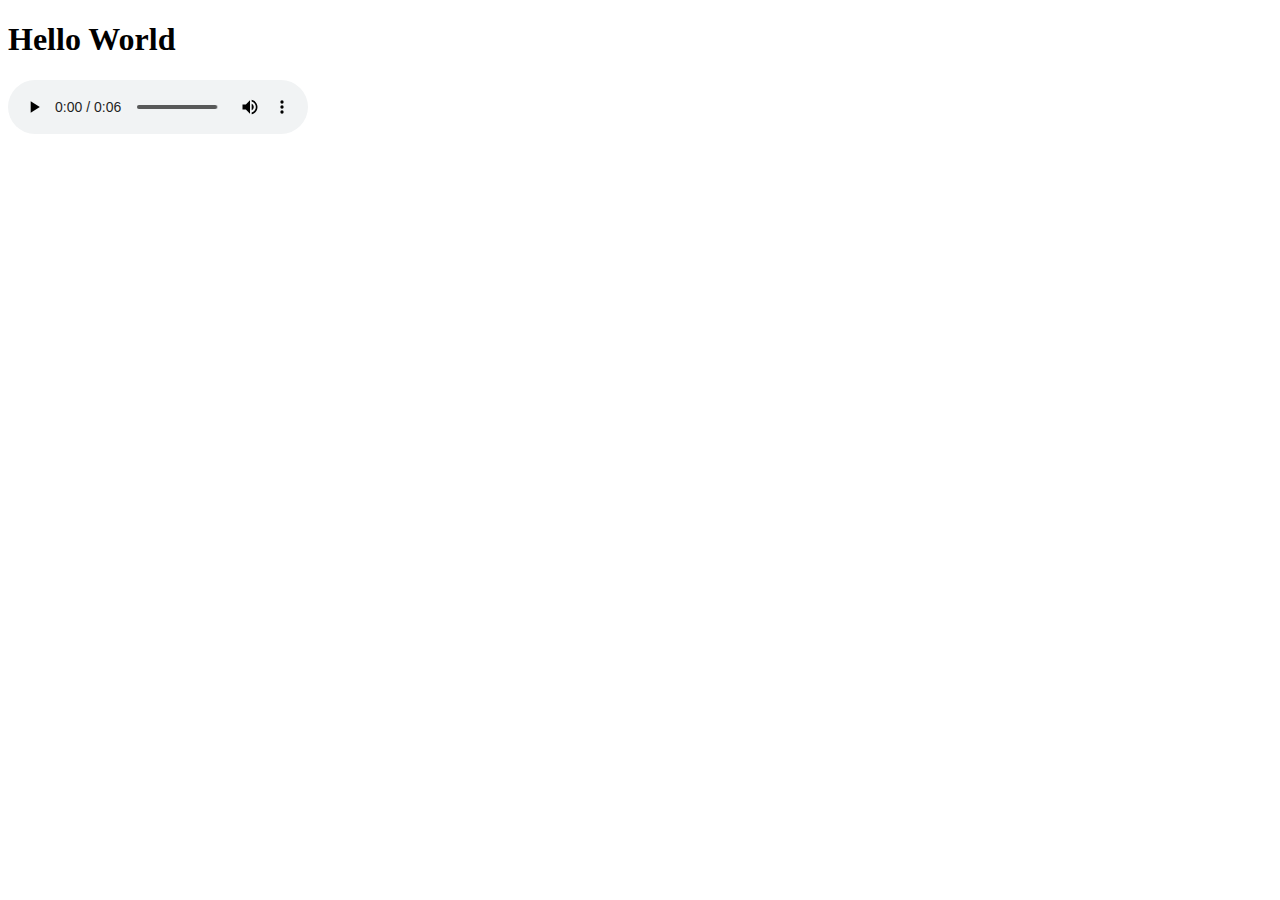
<file: index.html>
<!DOCTYPE html>
<html>
    <head>
        <title>Hello World</title>
    </head>
    <body>
        <h1>Hello World</h1>
    </body>
    <audio controls autoplay>
        <source src="horror.mp3" type="audio/mpeg">
    </audio>
    <body>



</body>
</html>
</file>
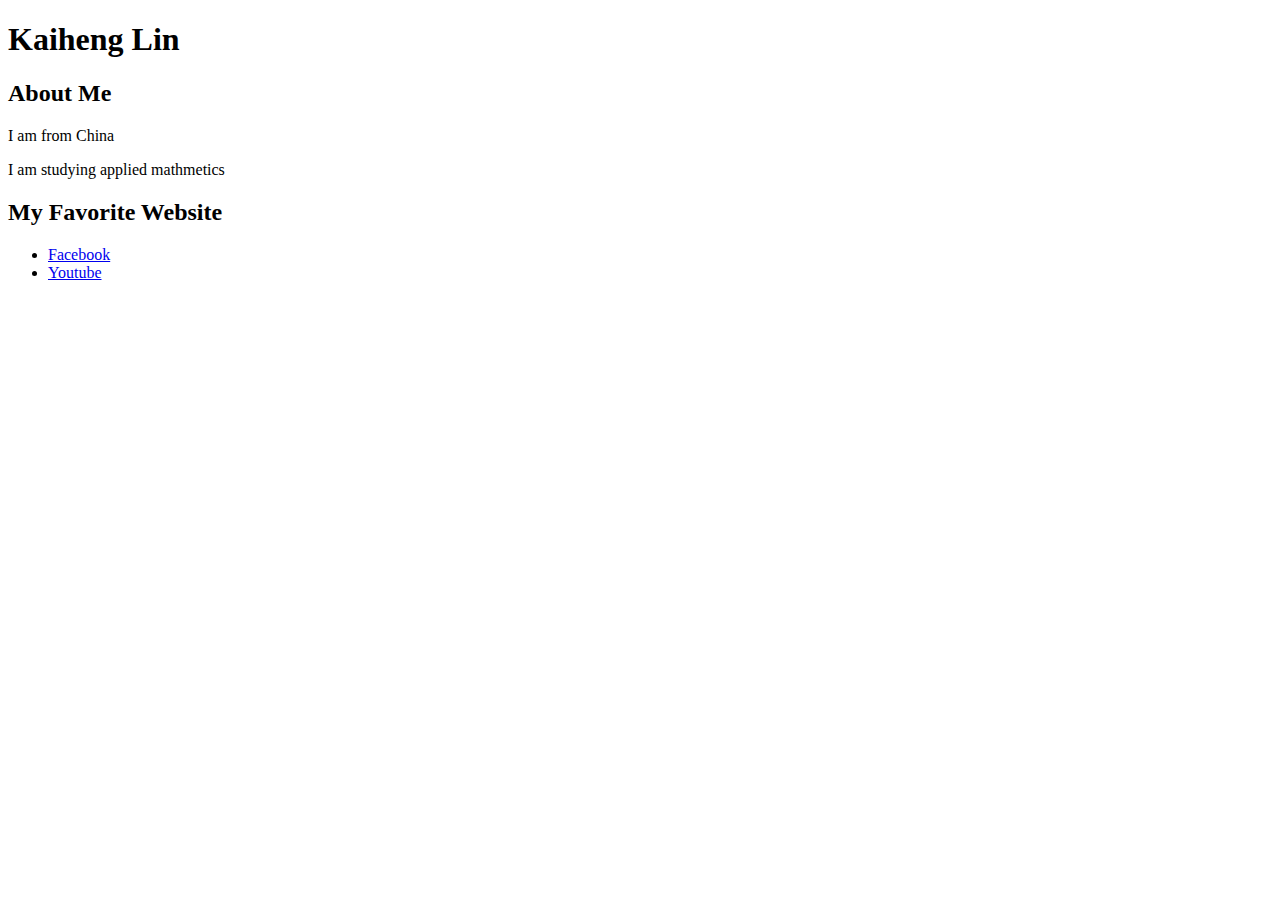
<file: tags.html>
<!DOCTYPE html>
<html>
    <head>
        <title> Kaiheng's Website</title>
    </head>

    <body>
        <h1>Kaiheng Lin</h1>
        <h2>About Me</h2>
        <p>I am from China</p>
        <p>I am studying applied mathmetics</p>

        <h2>My Favorite Website</h2>
        <ul>
            <li>
                <a href="http://Facebook.com">Facebook</a>
            </li>
            <li>
                <a href="http://Youtube.com">Youtube</a>
            </li>
        </ul>

    </body>


</html>
</file>
